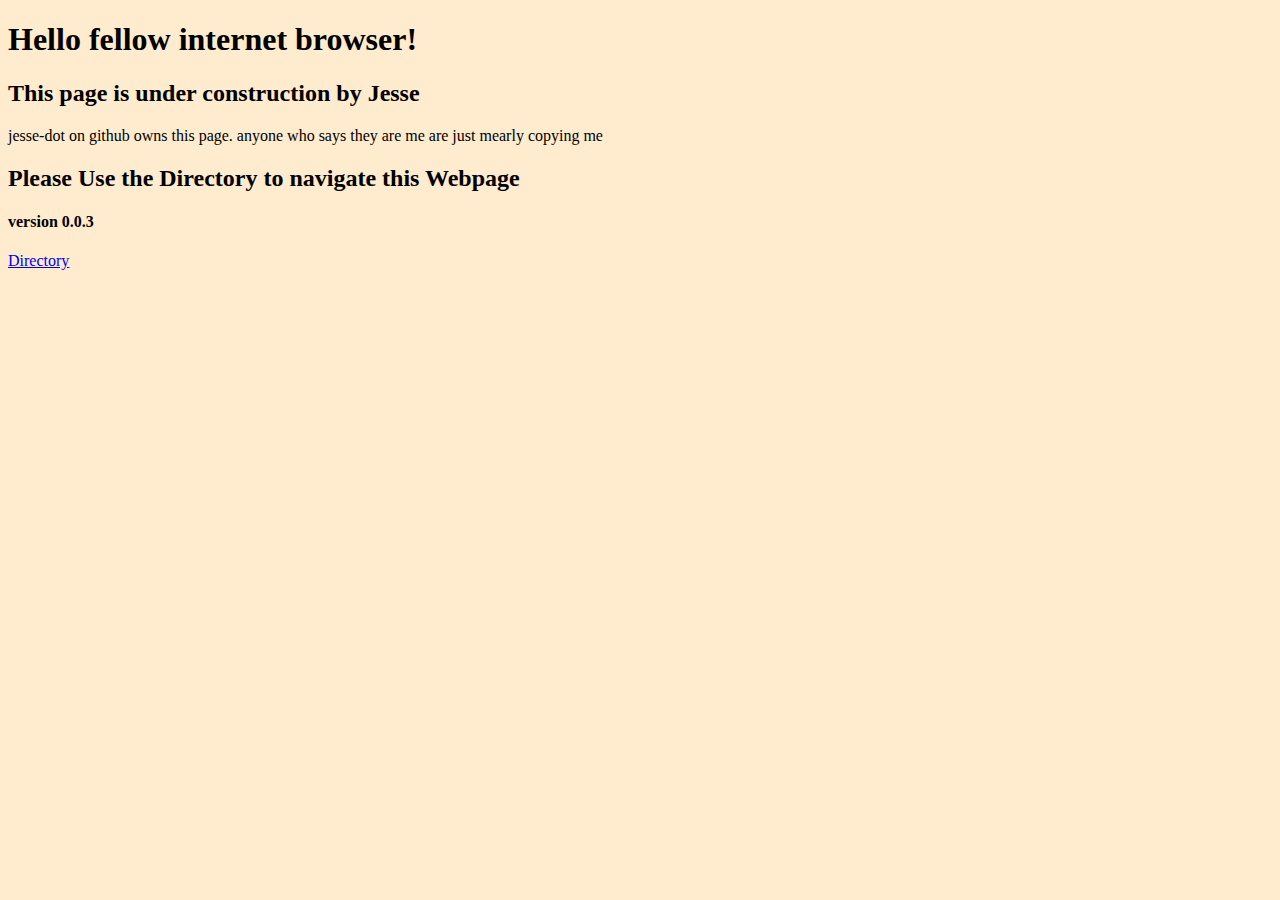
<file: index.html>
<!DOCTYPE html>
<html>
<head>
  <link rel="stylesheet" href="background.css">
</head>
<body>

<h1>Hello fellow internet browser!</h1>
<h2>This page is under construction by Jesse</h2>
<p>jesse-dot on github owns this page. anyone who says they are me are just mearly copying me</p>
<h2>Please Use the Directory to navigate this Webpage</h2>

<h4>version 0.0.3</h4>
<a href=dir.html>Directory</a>
</file>
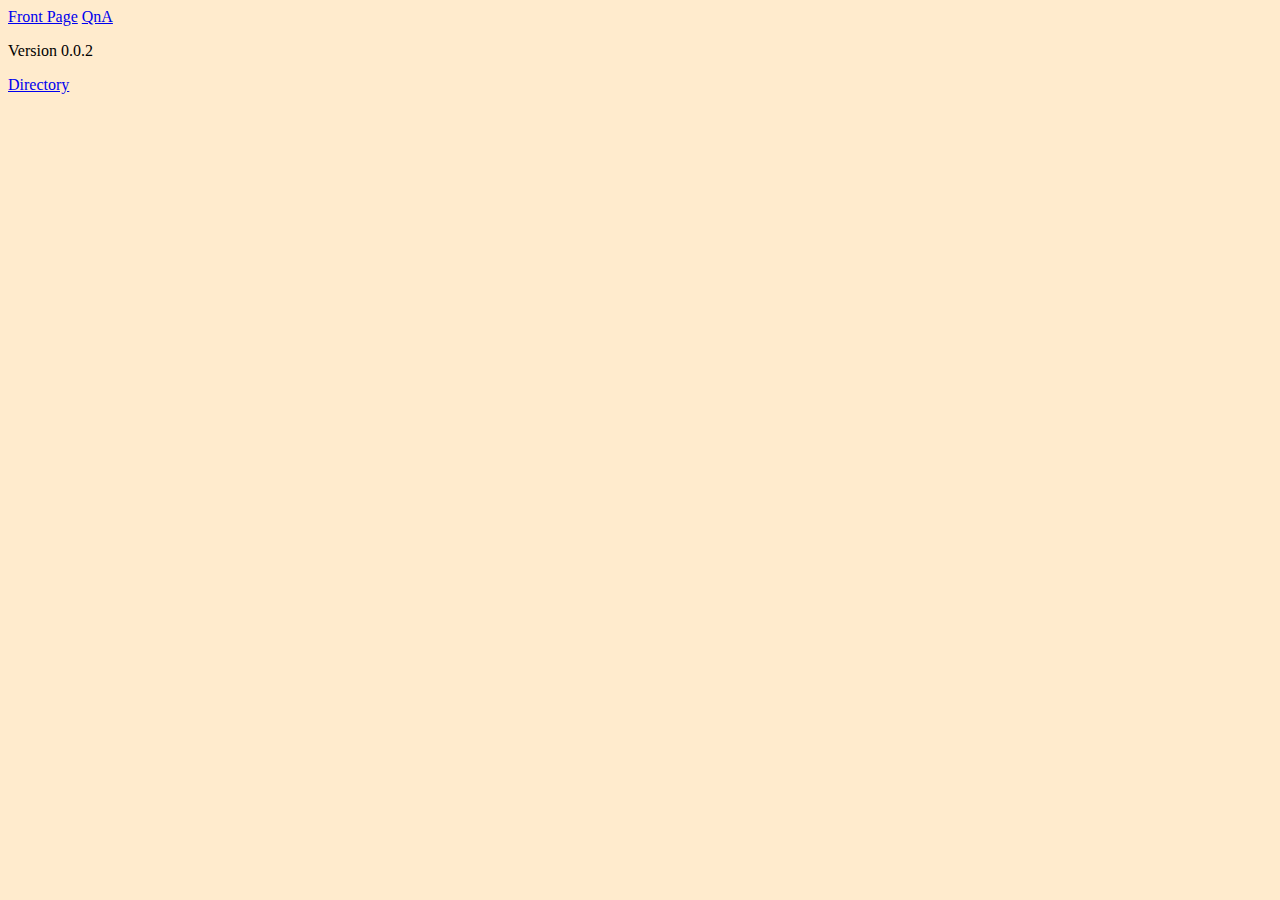
<file: dir.html>
<!DOCTYPE html>
<html>
<head>
  <link rel="stylesheet" href="background.css">
</head>
<body>
<a href=index.html>Front Page</a>
<a href=why.html>QnA</a>

<p>Version 0.0.2</p>
<a href=dir.html>Directory</a>
</file>
<file: background.css>
body {background-color: BlanchedAlmond;}
</file>
